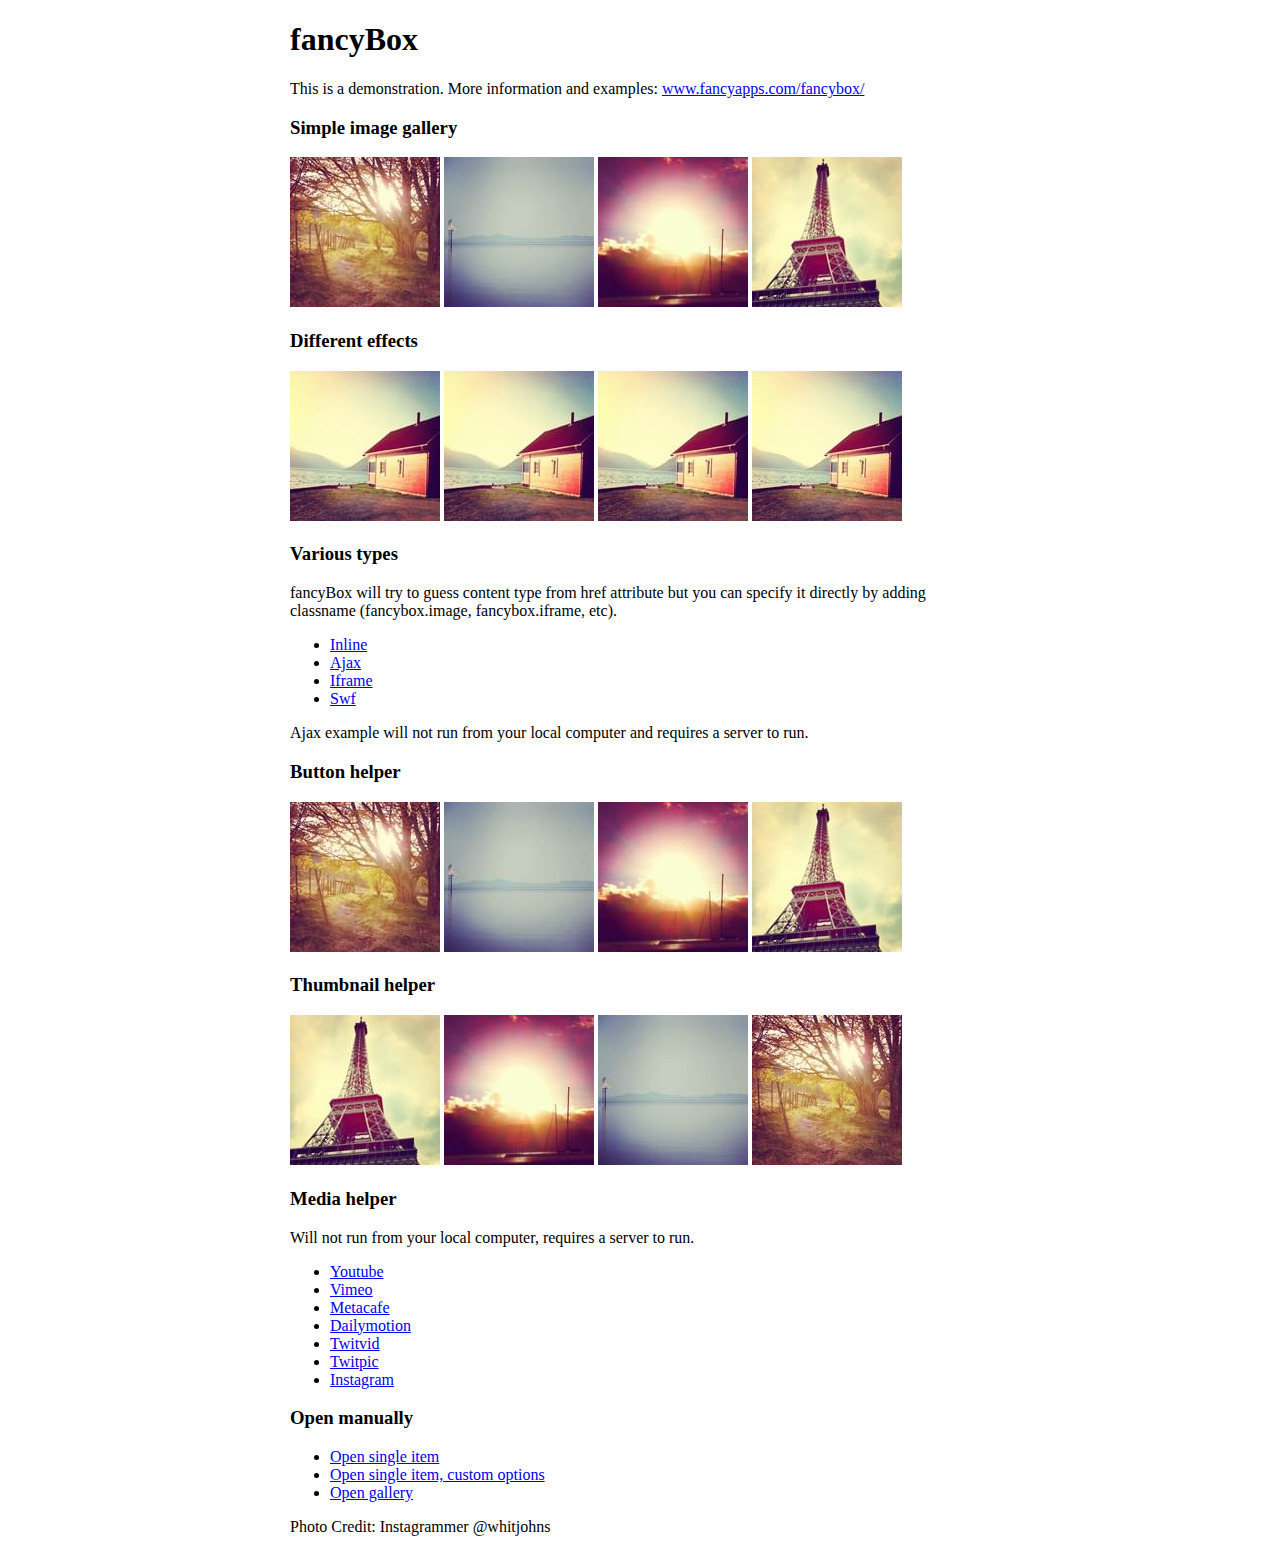
<file: js/fancybox/demo/index.html>
<!DOCTYPE html>
<html>
<head>
	<title>fancyBox - Fancy jQuery Lightbox Alternative | Demonstration</title>
	<meta http-equiv="Content-Type" content="text/html; charset=UTF-8" />

	<!-- Add jQuery library -->
	<script type="text/javascript" src="../lib/jquery-1.10.1.min.js"></script>

	<!-- Add mousewheel plugin (this is optional) -->
	<script type="text/javascript" src="../lib/jquery.mousewheel-3.0.6.pack.js"></script>

	<!-- Add fancyBox main JS and CSS files -->
	<script type="text/javascript" src="../source/jquery.fancybox.js?v=2.1.5"></script>
	<link rel="stylesheet" type="text/css" href="../source/jquery.fancybox.css?v=2.1.5" media="screen" />

	<!-- Add Button helper (this is optional) -->
	<link rel="stylesheet" type="text/css" href="../source/helpers/jquery.fancybox-buttons.css?v=1.0.5" />
	<script type="text/javascript" src="../source/helpers/jquery.fancybox-buttons.js?v=1.0.5"></script>

	<!-- Add Thumbnail helper (this is optional) -->
	<link rel="stylesheet" type="text/css" href="../source/helpers/jquery.fancybox-thumbs.css?v=1.0.7" />
	<script type="text/javascript" src="../source/helpers/jquery.fancybox-thumbs.js?v=1.0.7"></script>

	<!-- Add Media helper (this is optional) -->
	<script type="text/javascript" src="../source/helpers/jquery.fancybox-media.js?v=1.0.6"></script>

	<script type="text/javascript">
		$(document).ready(function() {
			/*
			 *  Simple image gallery. Uses default settings
			 */

			$('.fancybox').fancybox();

			/*
			 *  Different effects
			 */

			// Change title type, overlay closing speed
			$(".fancybox-effects-a").fancybox({
				helpers: {
					title : {
						type : 'outside'
					},
					overlay : {
						speedOut : 0
					}
				}
			});

			// Disable opening and closing animations, change title type
			$(".fancybox-effects-b").fancybox({
				openEffect  : 'none',
				closeEffect	: 'none',

				helpers : {
					title : {
						type : 'over'
					}
				}
			});

			// Set custom style, close if clicked, change title type and overlay color
			$(".fancybox-effects-c").fancybox({
				wrapCSS    : 'fancybox-custom',
				closeClick : true,

				openEffect : 'none',

				helpers : {
					title : {
						type : 'inside'
					},
					overlay : {
						css : {
							'background' : 'rgba(238,238,238,0.85)'
						}
					}
				}
			});

			// Remove padding, set opening and closing animations, close if clicked and disable overlay
			$(".fancybox-effects-d").fancybox({
				padding: 0,

				openEffect : 'elastic',
				openSpeed  : 150,

				closeEffect : 'elastic',
				closeSpeed  : 150,

				closeClick : true,

				helpers : {
					overlay : null
				}
			});

			/*
			 *  Button helper. Disable animations, hide close button, change title type and content
			 */

			$('.fancybox-buttons').fancybox({
				openEffect  : 'none',
				closeEffect : 'none',

				prevEffect : 'none',
				nextEffect : 'none',

				closeBtn  : false,

				helpers : {
					title : {
						type : 'inside'
					},
					buttons	: {}
				},

				afterLoad : function() {
					this.title = 'Image ' + (this.index + 1) + ' of ' + this.group.length + (this.title ? ' - ' + this.title : '');
				}
			});


			/*
			 *  Thumbnail helper. Disable animations, hide close button, arrows and slide to next gallery item if clicked
			 */

			$('.fancybox-thumbs').fancybox({
				prevEffect : 'none',
				nextEffect : 'none',

				closeBtn  : false,
				arrows    : false,
				nextClick : true,

				helpers : {
					thumbs : {
						width  : 50,
						height : 50
					}
				}
			});

			/*
			 *  Media helper. Group items, disable animations, hide arrows, enable media and button helpers.
			*/
			$('.fancybox-media')
				.attr('rel', 'media-gallery')
				.fancybox({
					openEffect : 'none',
					closeEffect : 'none',
					prevEffect : 'none',
					nextEffect : 'none',

					arrows : false,
					helpers : {
						media : {},
						buttons : {}
					}
				});

			/*
			 *  Open manually
			 */

			$("#fancybox-manual-a").click(function() {
				$.fancybox.open('1_b.jpg');
			});

			$("#fancybox-manual-b").click(function() {
				$.fancybox.open({
					href : 'iframe.html',
					type : 'iframe',
					padding : 5
				});
			});

			$("#fancybox-manual-c").click(function() {
				$.fancybox.open([
					{
						href : '1_b.jpg',
						title : 'My title'
					}, {
						href : '2_b.jpg',
						title : '2nd title'
					}, {
						href : '3_b.jpg'
					}
				], {
					helpers : {
						thumbs : {
							width: 75,
							height: 50
						}
					}
				});
			});


		});
	</script>
	<style type="text/css">
		.fancybox-custom .fancybox-skin {
			box-shadow: 0 0 50px #222;
		}

		body {
			max-width: 700px;
			margin: 0 auto;
		}
	</style>
</head>
<body>
	<h1>fancyBox</h1>

	<p>This is a demonstration. More information and examples: <a href="http://fancyapps.com/fancybox/">www.fancyapps.com/fancybox/</a></p>

	<h3>Simple image gallery</h3>
	<p>
		<a class="fancybox" href="1_b.jpg" data-fancybox-group="gallery" title="Lorem ipsum dolor sit amet"><img src="1_s.jpg" alt="" /></a>

		<a class="fancybox" href="2_b.jpg" data-fancybox-group="gallery" title="Etiam quis mi eu elit temp"><img src="2_s.jpg" alt="" /></a>

		<a class="fancybox" href="3_b.jpg" data-fancybox-group="gallery" title="Cras neque mi, semper leon"><img src="3_s.jpg" alt="" /></a>

		<a class="fancybox" href="4_b.jpg" data-fancybox-group="gallery" title="Sed vel sapien vel sem uno"><img src="4_s.jpg" alt="" /></a>
	</p>

	<h3>Different effects</h3>
	<p>
		<a class="fancybox-effects-a" href="5_b.jpg" title="Lorem ipsum dolor sit amet, consectetur adipiscing elit"><img src="5_s.jpg" alt="" /></a>

		<a class="fancybox-effects-b" href="5_b.jpg" title="Lorem ipsum dolor sit amet, consectetur adipiscing elit"><img src="5_s.jpg" alt="" /></a>

		<a class="fancybox-effects-c" href="5_b.jpg" title="Lorem ipsum dolor sit amet, consectetur adipiscing elit"><img src="5_s.jpg" alt="" /></a>

		<a class="fancybox-effects-d" href="5_b.jpg" title="Lorem ipsum dolor sit amet, consectetur adipiscing elit"><img src="5_s.jpg" alt="" /></a>
	</p>

	<h3>Various types</h3>
	<p>
		fancyBox will try to guess content type from href attribute but you can specify it directly by adding classname (fancybox.image, fancybox.iframe, etc).
	</p>
	<ul>
		<li><a class="fancybox" href="#inline1" title="Lorem ipsum dolor sit amet">Inline</a></li>
		<li><a class="fancybox fancybox.ajax" href="ajax.txt">Ajax</a></li>
		<li><a class="fancybox fancybox.iframe" href="iframe.html">Iframe</a></li>
		<li><a class="fancybox" href="http://www.adobe.com/jp/events/cs3_web_edition_tour/swfs/perform.swf">Swf</a></li>
	</ul>

	<div id="inline1" style="width:400px;display: none;">
		<h3>Etiam quis mi eu elit</h3>
		<p>
			Lorem ipsum dolor sit amet, consectetur adipiscing elit. Etiam quis mi eu elit tempor facilisis id et neque. Nulla sit amet sem sapien. Vestibulum imperdiet porta ante ac ornare. Nulla et lorem eu nibh adipiscing ultricies nec at lacus. Cras laoreet ultricies sem, at blandit mi eleifend aliquam. Nunc enim ipsum, vehicula non pretium varius, cursus ac tortor. Vivamus fringilla congue laoreet. Quisque ultrices sodales orci, quis rhoncus justo auctor in. Phasellus dui eros, bibendum eu feugiat ornare, faucibus eu mi. Nunc aliquet tempus sem, id aliquam diam varius ac. Maecenas nisl nunc, molestie vitae eleifend vel, iaculis sed magna. Aenean tempus lacus vitae orci posuere porttitor eget non felis. Donec lectus elit, aliquam nec eleifend sit amet, vestibulum sed nunc.
		</p>
	</div>

	<p>
		Ajax example will not run from your local computer and requires a server to run.
	</p>

	<h3>Button helper</h3>
	<p>
		<a class="fancybox-buttons" data-fancybox-group="button" href="1_b.jpg"><img src="1_s.jpg" alt="" /></a>

		<a class="fancybox-buttons" data-fancybox-group="button" href="2_b.jpg"><img src="2_s.jpg" alt="" /></a>

		<a class="fancybox-buttons" data-fancybox-group="button" href="3_b.jpg"><img src="3_s.jpg" alt="" /></a>

		<a class="fancybox-buttons" data-fancybox-group="button" href="4_b.jpg"><img src="4_s.jpg" alt="" /></a>
	</p>

	<h3>Thumbnail helper</h3>
	<p>
		<a class="fancybox-thumbs" data-fancybox-group="thumb" href="4_b.jpg"><img src="4_s.jpg" alt="" /></a>

		<a class="fancybox-thumbs" data-fancybox-group="thumb" href="3_b.jpg"><img src="3_s.jpg" alt="" /></a>

		<a class="fancybox-thumbs" data-fancybox-group="thumb" href="2_b.jpg"><img src="2_s.jpg" alt="" /></a>

		<a class="fancybox-thumbs" data-fancybox-group="thumb" href="1_b.jpg"><img src="1_s.jpg" alt="" /></a>
	</p>

	<h3>Media helper</h3>
	<p>
		Will not run from your local computer, requires a server to run.
	</p>

	<ul>
		<li><a class="fancybox-media" href="http://www.youtube.com/watch?v=opj24KnzrWo">Youtube</a></li>
		<li><a class="fancybox-media" href="http://vimeo.com/47480346">Vimeo</a></li>
		<li><a class="fancybox-media" href="http://www.metacafe.com/watch/7635964/">Metacafe</a></li>
		<li><a class="fancybox-media" href="http://www.dailymotion.com/video/xoeylt_electric-guest-this-head-i-hold_music">Dailymotion</a></li>
		<li><a class="fancybox-media" href="http://twitvid.com/QY7MD">Twitvid</a></li>
		<li><a class="fancybox-media" href="http://twitpic.com/7p93st">Twitpic</a></li>
		<li><a class="fancybox-media" href="http://instagr.am/p/IejkuUGxQn">Instagram</a></li>
	</ul>

	<h3>Open manually</h3>
	<ul>
		<li><a id="fancybox-manual-a" href="javascript:;">Open single item</a></li>
		<li><a id="fancybox-manual-b" href="javascript:;">Open single item, custom options</a></li>
		<li><a id="fancybox-manual-c" href="javascript:;">Open gallery</a></li>
	</ul>

	<p>
		Photo Credit: Instagrammer @whitjohns
	</p>
</body>
</html>
</file>
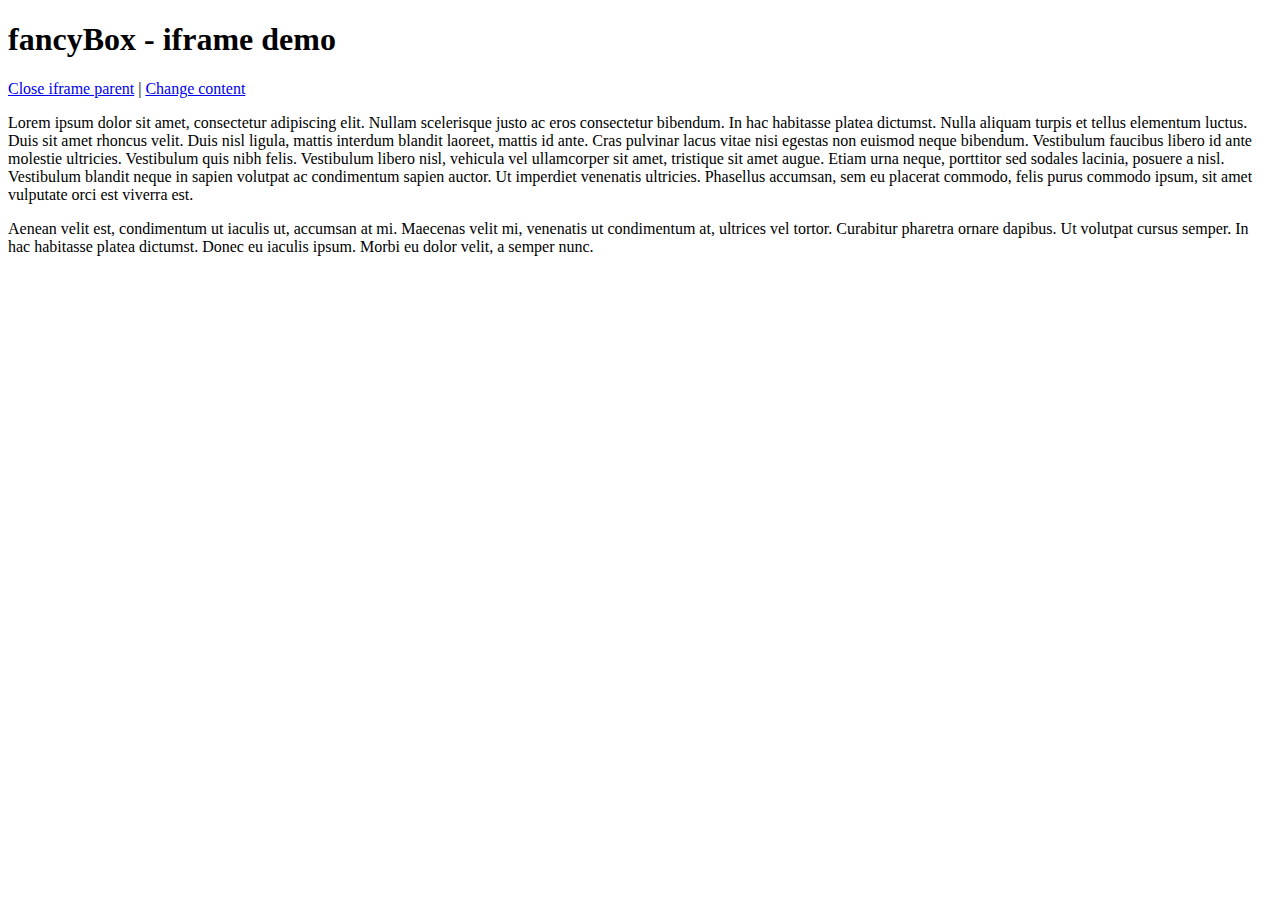
<file: js/fancybox/demo/iframe.html>
<!DOCTYPE html>
<html>
<head>
	<title>fancyBox - iframe demo</title>
	<meta http-equiv="Content-Type" content="text/html; charset=UTF-8" />
</head>
<body>
	<h1>fancyBox - iframe demo</h1>

	<p>
		<a href="javascript:parent.jQuery.fancybox.close();">Close iframe parent</a>

		|

		<a href="javascript:parent.jQuery.fancybox.open({href : '1_b.jpg', title : 'My title'});">Change content</a>
	</p>

	<p>
		Lorem ipsum dolor sit amet, consectetur adipiscing elit. Nullam scelerisque justo ac eros consectetur bibendum. In hac habitasse platea dictumst. Nulla aliquam turpis et tellus elementum luctus. Duis sit amet rhoncus velit. Duis nisl ligula, mattis interdum blandit laoreet, mattis id ante. Cras pulvinar lacus vitae nisi egestas non euismod neque bibendum. Vestibulum faucibus libero id ante molestie ultricies. Vestibulum quis nibh felis. Vestibulum libero nisl, vehicula vel ullamcorper sit amet, tristique sit amet augue. Etiam urna neque, porttitor sed sodales lacinia, posuere a nisl. Vestibulum blandit neque in sapien volutpat ac condimentum sapien auctor. Ut imperdiet venenatis ultricies. Phasellus accumsan, sem eu placerat commodo, felis purus commodo ipsum, sit amet vulputate orci est viverra est.
	</p>

	<p>
		Aenean velit est, condimentum ut iaculis ut, accumsan at mi. Maecenas velit mi, venenatis ut condimentum at, ultrices vel tortor. Curabitur pharetra ornare dapibus. Ut volutpat cursus semper. In hac habitasse platea dictumst. Donec eu iaculis ipsum. Morbi eu dolor velit, a semper nunc.
	</p>
</body>
</html>
</file>
